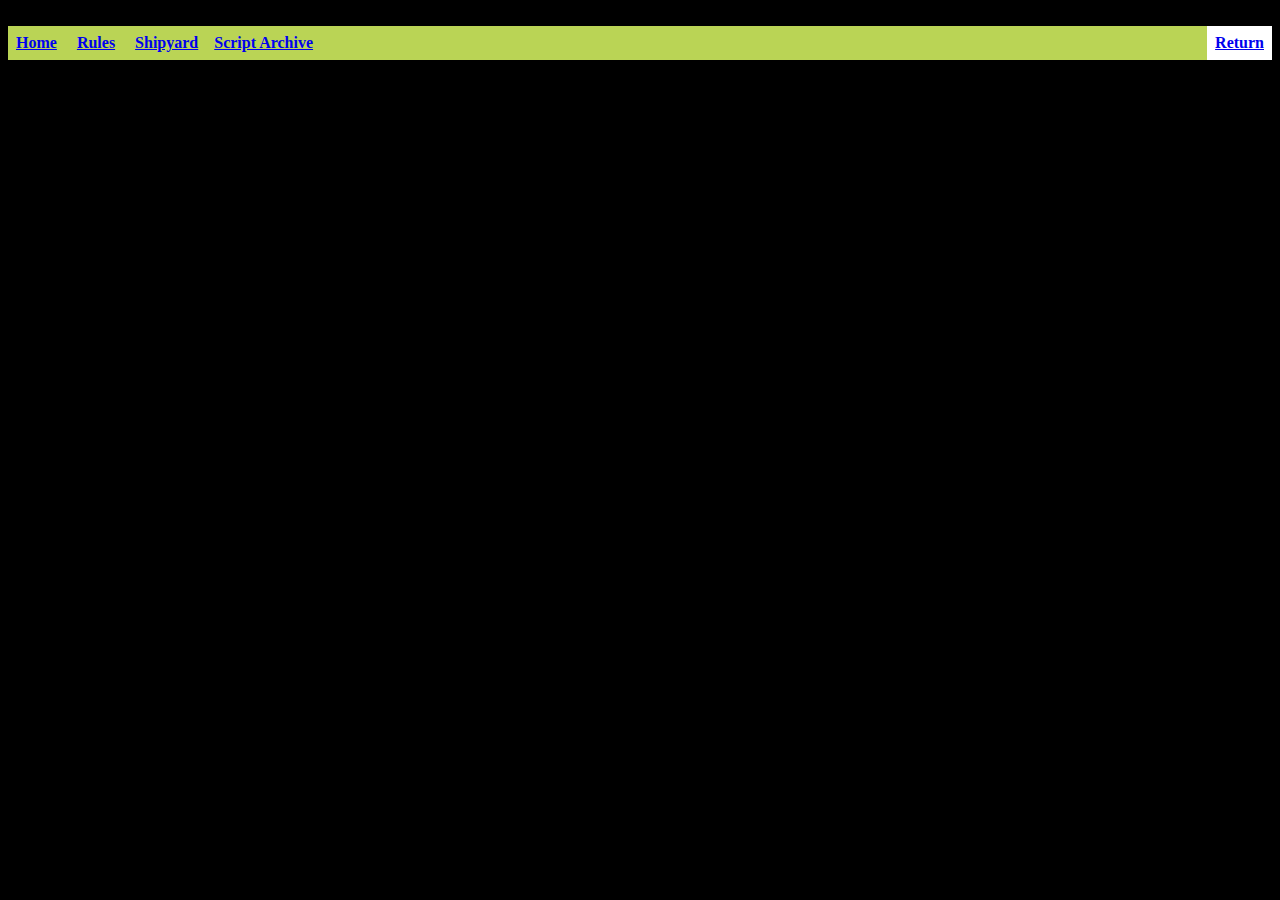
<file: kosArch.html>
<<!DOCTYPE html>
<html lang="en" dir="ltr">
  <head>
    <meta charset="utf-8">
    <link rel="stylesheet"  type="text/css" href="assets/CSS/GlobalStyles.css">
    <script src="https://code.jquery.com/jquery-1.10.2.js"></script>
    <title></title>
  </head>
  <body>
    <!--Navigation bar-->
<div id="nav-placeholder"></div>

<script>
$(function(){
  $("#nav-placeholder").load("navbar.htm");
});
</script>
<!--end of Navigation bar-->

  </body>
</html>
</file>
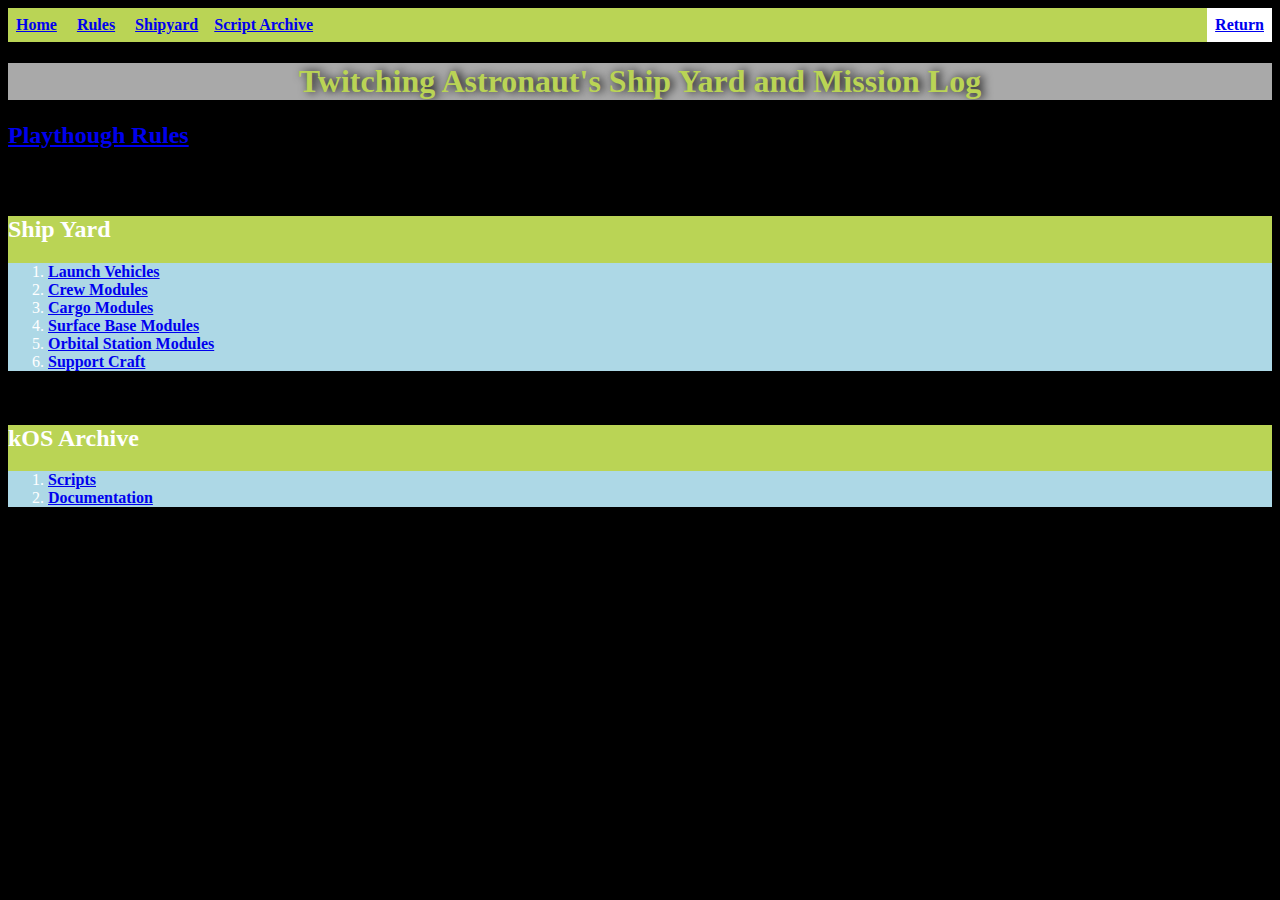
<file: KSPindex.html>
<!DOCTYPE html>

<html lang="en" dir="ltr">
  <head>
    <meta charset="utf-8">
    <link rel="stylesheet"  type="text/css" href="assets/CSS/GlobalStyles.css">
    <script src="https://code.jquery.com/jquery-1.10.2.js"></script>
    <title>Twitching Astronaut&#39;s Ship Yard and Mission Log</title>
  </head>
  <body>
    <!--Navigation bar-->
<div id="nav-placeholder"></div>

<script>
$(function(){
  $("#nav-placeholder").load("navbar.htm");
});
</script>
<!--end of Navigation bar-->

    <h1 id="twitching-astronaut-s-ship-yard-and-mission-log">Twitching Astronaut&#39;s Ship Yard and Mission Log</h1>
    <h2><a href="kspRules.html">Playthough Rules</a></h2>
    <h2 id="mission-log">Mission Log</h2>
    <div id="Shipyard">
    <h2 id="ship-yard">Ship Yard</h2>
    <ol>
        <li><a href="shipyard.html#LV">Launch Vehicles</a></li>
        <li><a href="#">Crew Modules</a></li>
        <li><a href="#">Cargo Modules</a></li>
        <li><a href="#">Surface Base Modules</a></li>
        <li><a href="#">Orbital Station Modules</a></li>
        <li><a href="#">Support Craft</a></li>
    </ol>
  </div>
  <br>
  <div id="Archive">
    <h2 id="kos-archive">kOS Archive</h2>
    <ol>
      <li><a href="kosArch.html">Scripts</a></li>
      <li><a href="kosArchDocs.html">Documentation</a></li>
    </ol>
  </div>
  </body>
</html>
</file>
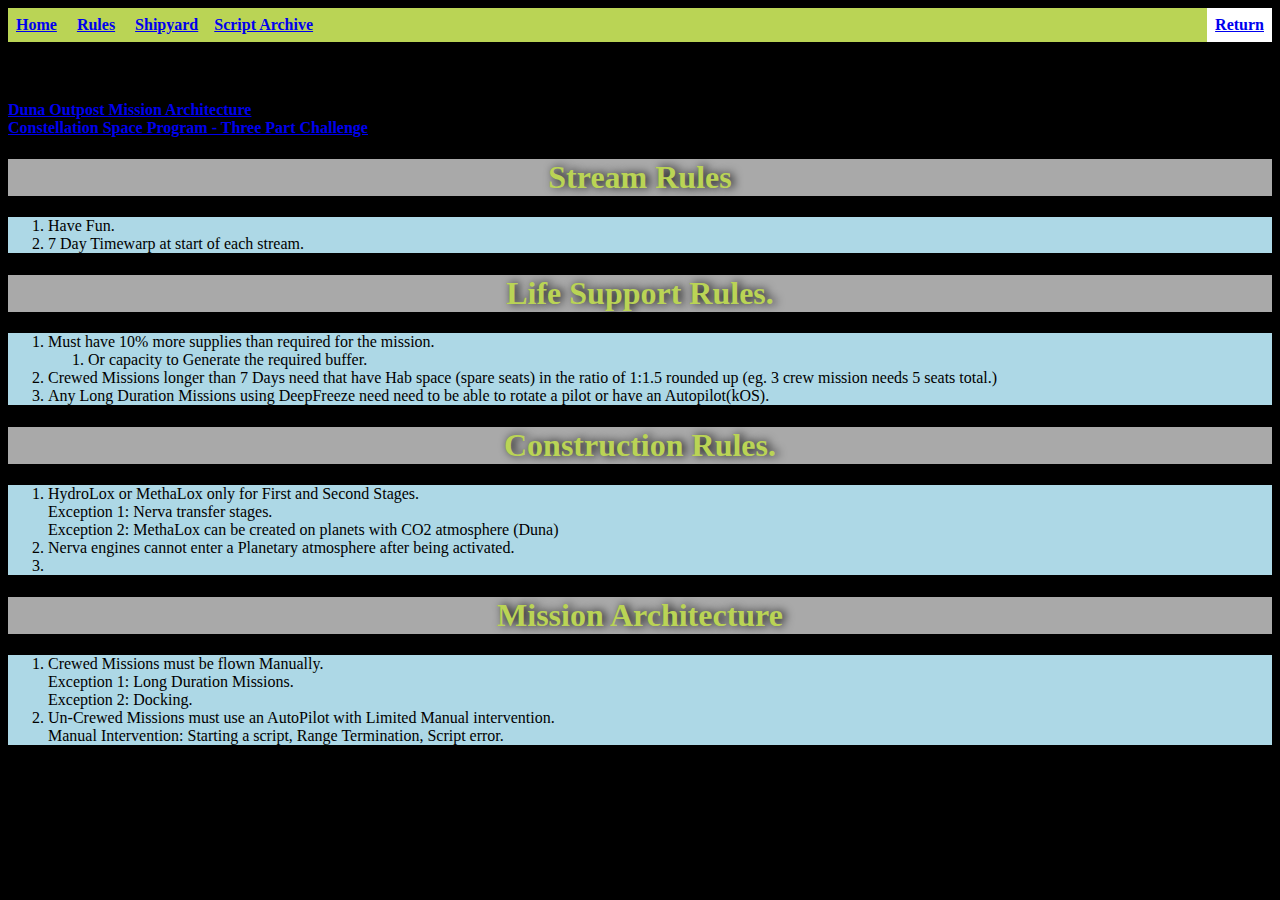
<file: kspRules.html>
<!DOCTYPE html>
<html lang="en" dir="ltr">
  <head>
    <meta charset="utf-8">
    <link rel="stylesheet"  type="text/css" href="assets/CSS/GlobalStyles.css">
    <script src="https://code.jquery.com/jquery-1.10.2.js"></script>
    <title>KSP Stream Ruleset</title>
  </head>
  <body>
    <!--Navigation bar-->
<div id="nav-placeholder"></div>

<script>
$(function(){
  $("#nav-placeholder").load("navbar.htm");
});
</script>
<!--end of Navigation bar-->

    <p>
      <h3>Combined Rules from Challenges:</h3>
      <a href="https://forum.kerbalspaceprogram.com/index.php?/topic/176582-duna-outpost-mission-architecture-challenge/">Duna Outpost Mission Architecture</a><br>
      <a href="https://forum.kerbalspaceprogram.com/index.php?/topic/47724-constellation-space-program-three-part-challenge/">Constellation Space Program - Three Part Challenge</a>

<h1>Stream Rules</h1>
<ol><li>Have Fun.</li><li>7 Day Timewarp at start of each stream.</li></ol>
<h1>Life Support Rules.</h1>
<ol>
<li>Must have 10% more supplies than required for the mission.</li>
<ol><li>Or capacity to Generate the required buffer.</li></ol>
<li>Crewed Missions longer than 7 Days need that have Hab space (spare seats) in the ratio of 1:1.5 rounded up
	(eg. 3 crew mission needs 5 seats total.)</li>
<li>Any Long Duration Missions using DeepFreeze need need to be able to rotate a pilot or have an Autopilot(kOS).</li>
</ol>
<h1>Construction Rules.</h1>
<ol>
<li>HydroLox or MethaLox only for First and Second Stages.<br>
	Exception 1: Nerva transfer stages.<br>
	Exception 2: MethaLox can be created on planets with CO2 atmosphere (Duna)
</li>
<li>Nerva engines cannot enter a Planetary atmosphere after being activated.</Li>

<li></li>
</ol>
<h1>Mission Architecture</h1>
<ol>
<li>Crewed Missions must be flown Manually.<br>
	Exception 1: Long Duration Missions.<br>
	Exception 2: Docking.</li>
<li>Un-Crewed Missions must use an AutoPilot with Limited Manual intervention.<br>
	Manual Intervention: Starting a script, Range Termination, Script error.</li>
</p>
  </body>
</html>
</file>
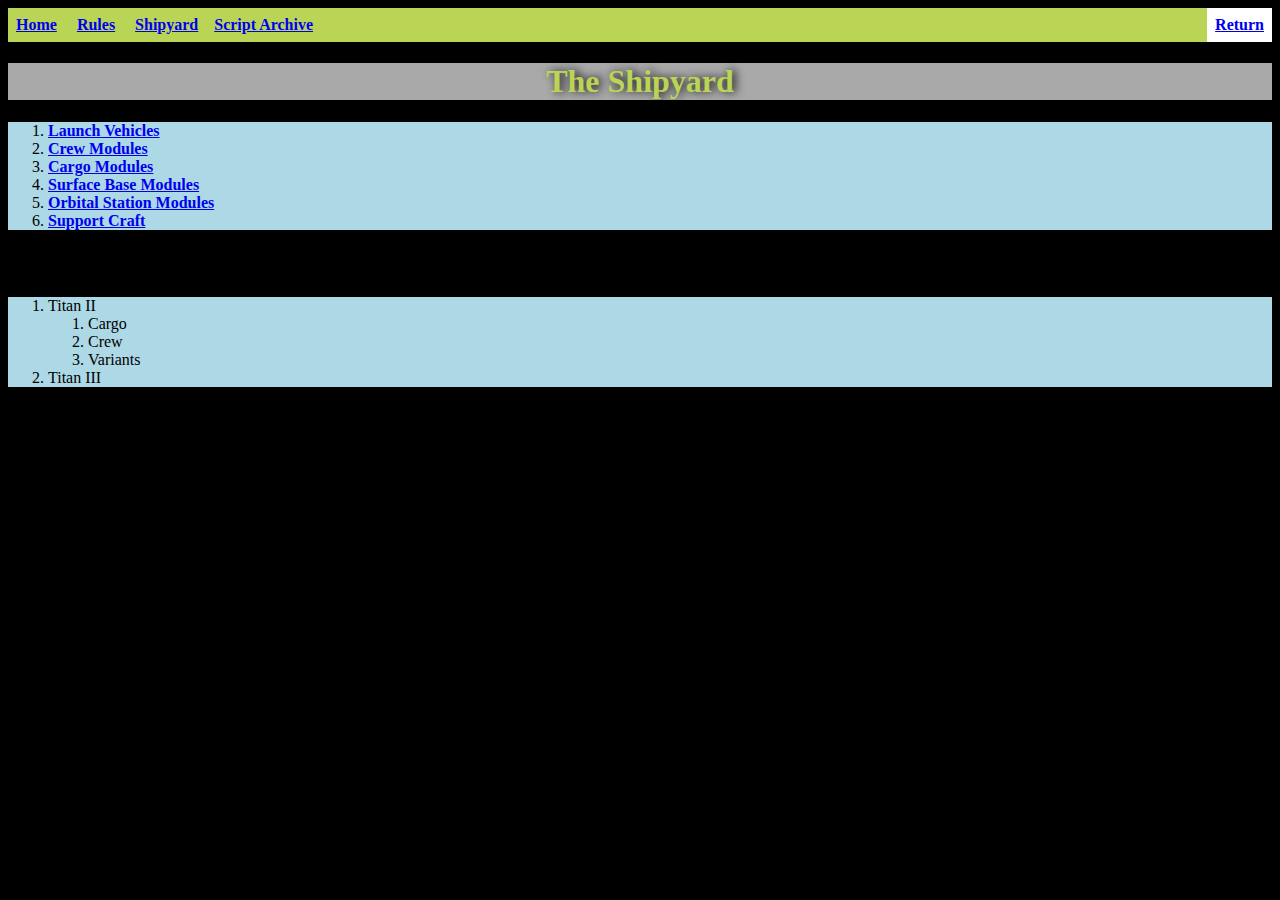
<file: shipyard.html>
<!DOCTYPE html>
<html lang="en" dir="ltr">
  <head>
    <meta charset="utf-8"><link rel="stylesheet"  type="text/css" href="assets/CSS/GlobalStyles.css">
    <script src="https://code.jquery.com/jquery-1.10.2.js"></script>
    <title>Shipyard</title>
  </head>
  <body>
    <!--Navigation bar-->
<div id="nav-placeholder"></div>

<script>
$(function(){
  $("#nav-placeholder").load("navbar.htm");
});
</script>
<!--end of Navigation bar-->

    <h1>The Shipyard</h1>
    <ol>
        <li><a href="LV">Launch Vehicles</a></li>
        <li><a href="#">Crew Modules</a></li>
        <li><a href="#">Cargo Modules</a></li>
        <li><a href="#">Surface Base Modules</a></li>
        <li><a href="#">Orbital Station Modules</a></li>
        <li><a href="#">Support Craft</a></li>
    </ol>

    <h2 a href="LV">Launch Vehicles</a></h2>
    <ol>
      <li>Titan II</li>
      <ol>
        <li>Cargo</li>
        <li>Crew</li>
        <li>Variants</li>
      </ol>
      <li>Titan III</li>
      </ol>
  </body>
</html>
</file>
<file: assets/CSS/GlobalStyles.css>
Body{
  /* background-image: url("../images/bg.space.jpg"); */
  background-color: black;
}
H1{
  text-align: center;
  background-color: Darkgrey;
  font-weight: bold;
  text-shadow: #000 3px 0 10px;
  color: #BAD455;
}
A{
  font-weight: bold;
}

ol{
  background-color: Lightblue;
}
Div{
  color: white;
  background-color: #BAD455;
}
img{
  width: 512px;
  height: 256px;
}
</file>
